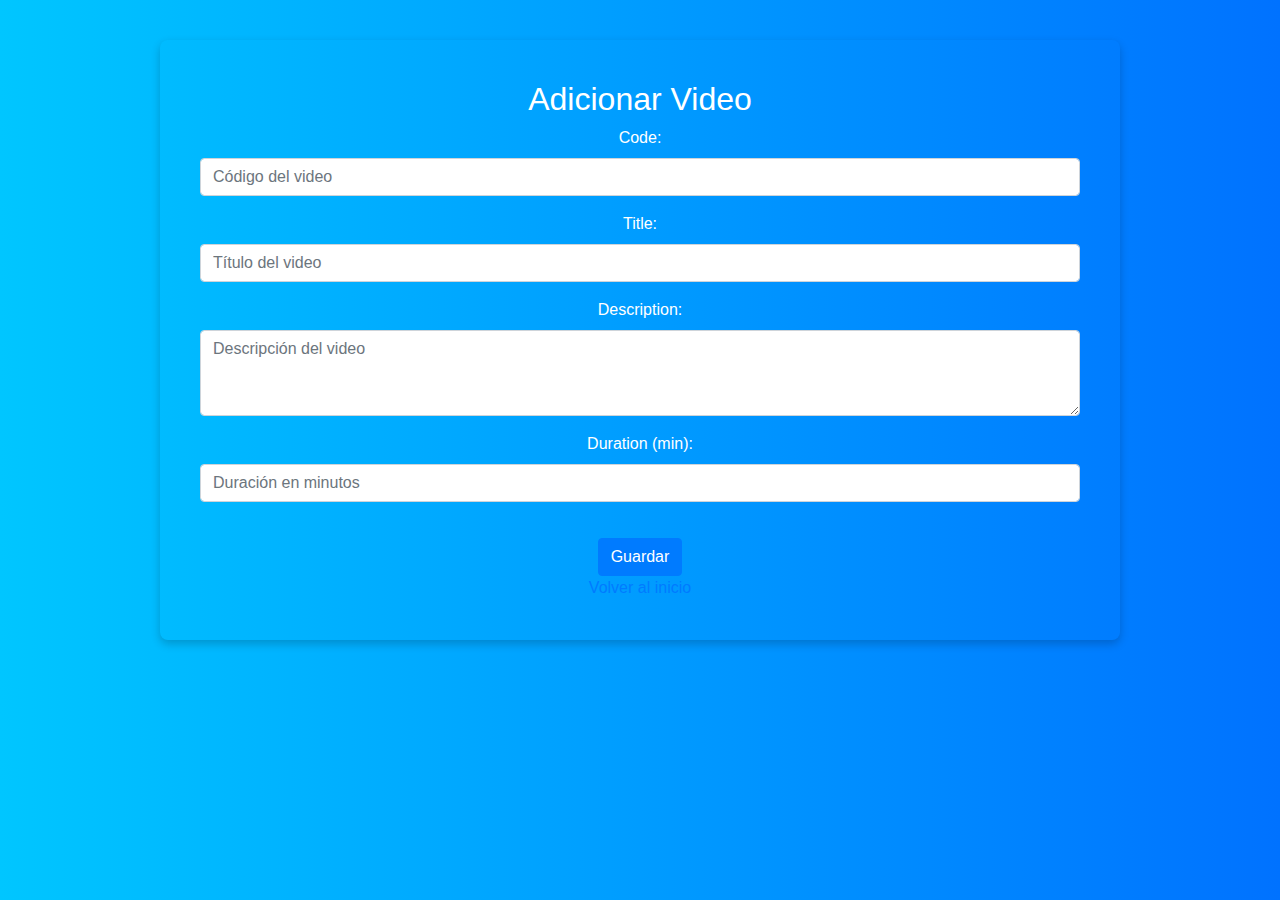
<file: video/add.html>
<!DOCTYPE html>
<html lang="en">
<head>
    <meta charset="UTF-8">
    <title>Adicionar Video</title>
    <link href="https://stackpath.bootstrapcdn.com/bootstrap/4.5.2/css/bootstrap.min.css" rel="stylesheet">
    <meta charset="UTF-8">
    <title>Adicionar Video</title>
    <link rel="stylesheet" href="style.css"> <!-- Enlace al archivo CSS -->
</head>
<body class="container">

<h2>Adicionar Video</h2>

<form id="videoForm">
    <div class="form-group">
        <label for="code">Code:</label>
        <input type="text" class="form-control" id="code" name="code" placeholder="Código del video">
    </div>
    <div class="form-group">
        <label for="title">Title:</label>
        <input type="text" class="form-control" id="title" name="title" placeholder="Título del video">
    </div>
    <div class="form-group">
        <label for="description">Description:</label>
        <textarea class="form-control" id="description" name="description" rows="3" placeholder="Descripción del video"></textarea>
    </div>
    <div class="form-group">
        <label for="duration">Duration (min):</label>
        <input type="number" class="form-control" id="duration" name="duration" placeholder="Duración en minutos">
    </div>

    <button type="button" class="btn btn-primary" onclick="add();">Guardar</button>
</form>

<a href="../index.html" class="link-secondary">Volver al inicio</a>

<script>
    function add() {
        var code = document.getElementById("code").value;
        var title = document.getElementById("title").value;
        var description = document.getElementById("description").value;
        var duration = document.getElementById("duration").value;

        if (code === "" || title === "" || description === "" || duration === "") {
            alert("Por favor, complete todos los campos.");
            return;
        }

        var newVideo = {
            "code": code,
            "title": title,
            "description": description,
            "duration": duration
        };

        var xmlhttp = new XMLHttpRequest();
        xmlhttp.open("POST", "http://localhost:8080/videos", true);
        xmlhttp.setRequestHeader("Content-Type", "application/json;charset=UTF-8");

        xmlhttp.onreadystatechange = function() {
            if (xmlhttp.readyState === XMLHttpRequest.DONE) {
                if (xmlhttp.status === 200) {
                    alert("Video añadido exitosamente");
                    window.location.href = "list.html";
                } else {
                    alert("Hubo un error al añadir el video");
                    console.error("Error:", xmlhttp.status, xmlhttp.statusText);
                }
            }
        };

        console.log("Adding video: " + JSON.stringify(newVideo));
        xmlhttp.send(JSON.stringify(newVideo));
    }
</script>

</body>
</html>
</file>
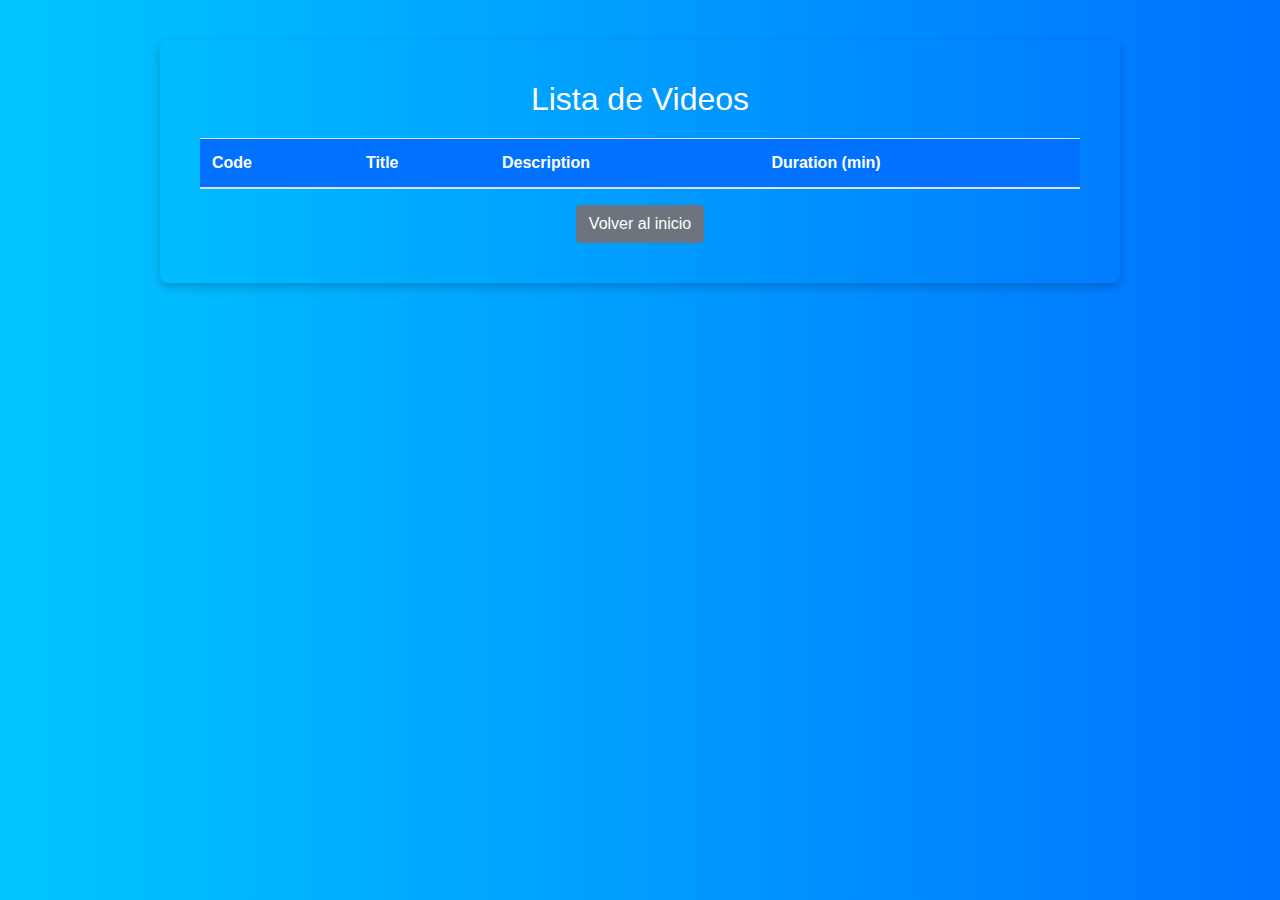
<file: video/list.html>
<!DOCTYPE html>
<html lang="en">
<head>
    <meta charset="UTF-8">
    <title>Listar Videos</title>
    <link href="https://stackpath.bootstrapcdn.com/bootstrap/4.5.2/css/bootstrap.min.css" rel="stylesheet">
    <meta charset="UTF-8">
    <title>Adicionar Video</title>
    <link rel="stylesheet" href="style.css"> <!-- Enlace al archivo CSS -->

</head>
<body class="container">

<h2>Lista de Videos</h2>

<table class="table">
    <thead>
    <tr>
        <th>Code</th>
        <th>Title</th>
        <th>Description</th>
        <th>Duration (min)</th>
    </tr>
    </thead>
    <tbody id="videos_table"></tbody>
</table>

<a href="../index.html" class="btn btn-secondary">Volver al inicio</a>

<script>
    find_all_videos();

    function find_all_videos() {
        console.log("Listing all videos:");

        var xhttp = new XMLHttpRequest();
        xhttp.open('GET', 'http://localhost:8080/videos', true);

        xhttp.onreadystatechange = function() {
            if (xhttp.readyState === XMLHttpRequest.DONE) {
                var status = xhttp.status;
                if (status === 0 || (status >= 200 && status < 400)) {
                    var json = JSON.parse(xhttp.responseText);
                    createTable(json);
                } else {
                    console.log("Error");
                }
            }
        };
        xhttp.send();
    }

    function createTable(videos) {
        var tableBody = document.getElementById("videos_table");

        videos.forEach(function(video) {
            var tr = document.createElement("tr");

            var tdCode = document.createElement("td");
            tdCode.textContent = video.code;
            tr.appendChild(tdCode);

            var tdTitle = document.createElement("td");
            tdTitle.textContent = video.title;
            tr.appendChild(tdTitle);

            var tdDescription = document.createElement("td");
            tdDescription.textContent = video.description;
            tr.appendChild(tdDescription);

            var tdDuration = document.createElement("td");
            tdDuration.textContent = video.duration;
            tr.appendChild(tdDuration);

            tableBody.appendChild(tr);
        });
    }
</script>

</body>
</html>
</file>
<file: video/style.css>
/* Estilos generales */
body {
    font-family: 'Arial', sans-serif;
    margin: 0;
    padding: 0;
    background: linear-gradient(to right, #00c6ff, #0072ff); /* Fondo con un gradiente azul */
    color: #fff;
}

/* Barra de navegación */
nav {
    background-color: #0072ff;
    padding: 15px 20px;
    text-align: center;
    box-shadow: 0 4px 6px rgba(0, 0, 0, 0.1);
}

nav a {
    color: white;
    font-size: 18px;
    text-decoration: none;
    margin: 0 15px;
    padding: 8px 16px;
    border-radius: 4px;
    transition: background-color 0.3s ease;
}

nav a:hover {
    background-color: #0056b3;
}

/* Contenedor principal */
.container {
    max-width: 960px;
    margin: 40px auto;
    padding: 40px;
    background-color: rgba(255, 255, 255, 0.9); /* Fondo blanco con opacidad */
    border-radius: 8px;
    box-shadow: 0 4px 10px rgba(0, 0, 0, 0.2);
    text-align: center;
}

h1 {
    font-size: 42px;
    color: #0072ff;
    margin-bottom: 20px;
}

p {
    font-size: 18px;
    color: #333;
    margin-bottom: 40px;
}

.links a {
    display: inline-block;
    background-color: #0072ff;
    color: white;
    padding: 15px 30px;
    font-size: 18px;
    text-decoration: none;
    border-radius: 8px;
    margin: 10px 15px;
    transition: background-color 0.3s ease, transform 0.3s ease;
}

.links a:hover {
    background-color: #0056b3;
    transform: scale(1.1); /* Aumenta el tamaño al pasar el ratón */
}

/* Estilos de la tabla (si se agregan) */
table {
    width: 100%;
    border-collapse: collapse;
    margin-top: 20px;
}

th, td {
    padding: 12px;
    text-align: left;
    border-bottom: 1px solid #ddd;
}

th {
    background-color: #0072ff;
    color: white;
}

td {
    background-color: #f9f9f9;
}

tr:hover td {
    background-color: #e0e0e0;
}

/* Estilos para los botones */
button {
    padding: 10px 20px;
    background-color: #007bff;
    color: white;
    border: none;
    border-radius: 4px;
    cursor: pointer;
    margin-top: 20px;
}

button:hover {
    background-color: #0056b3;
}
</file>
